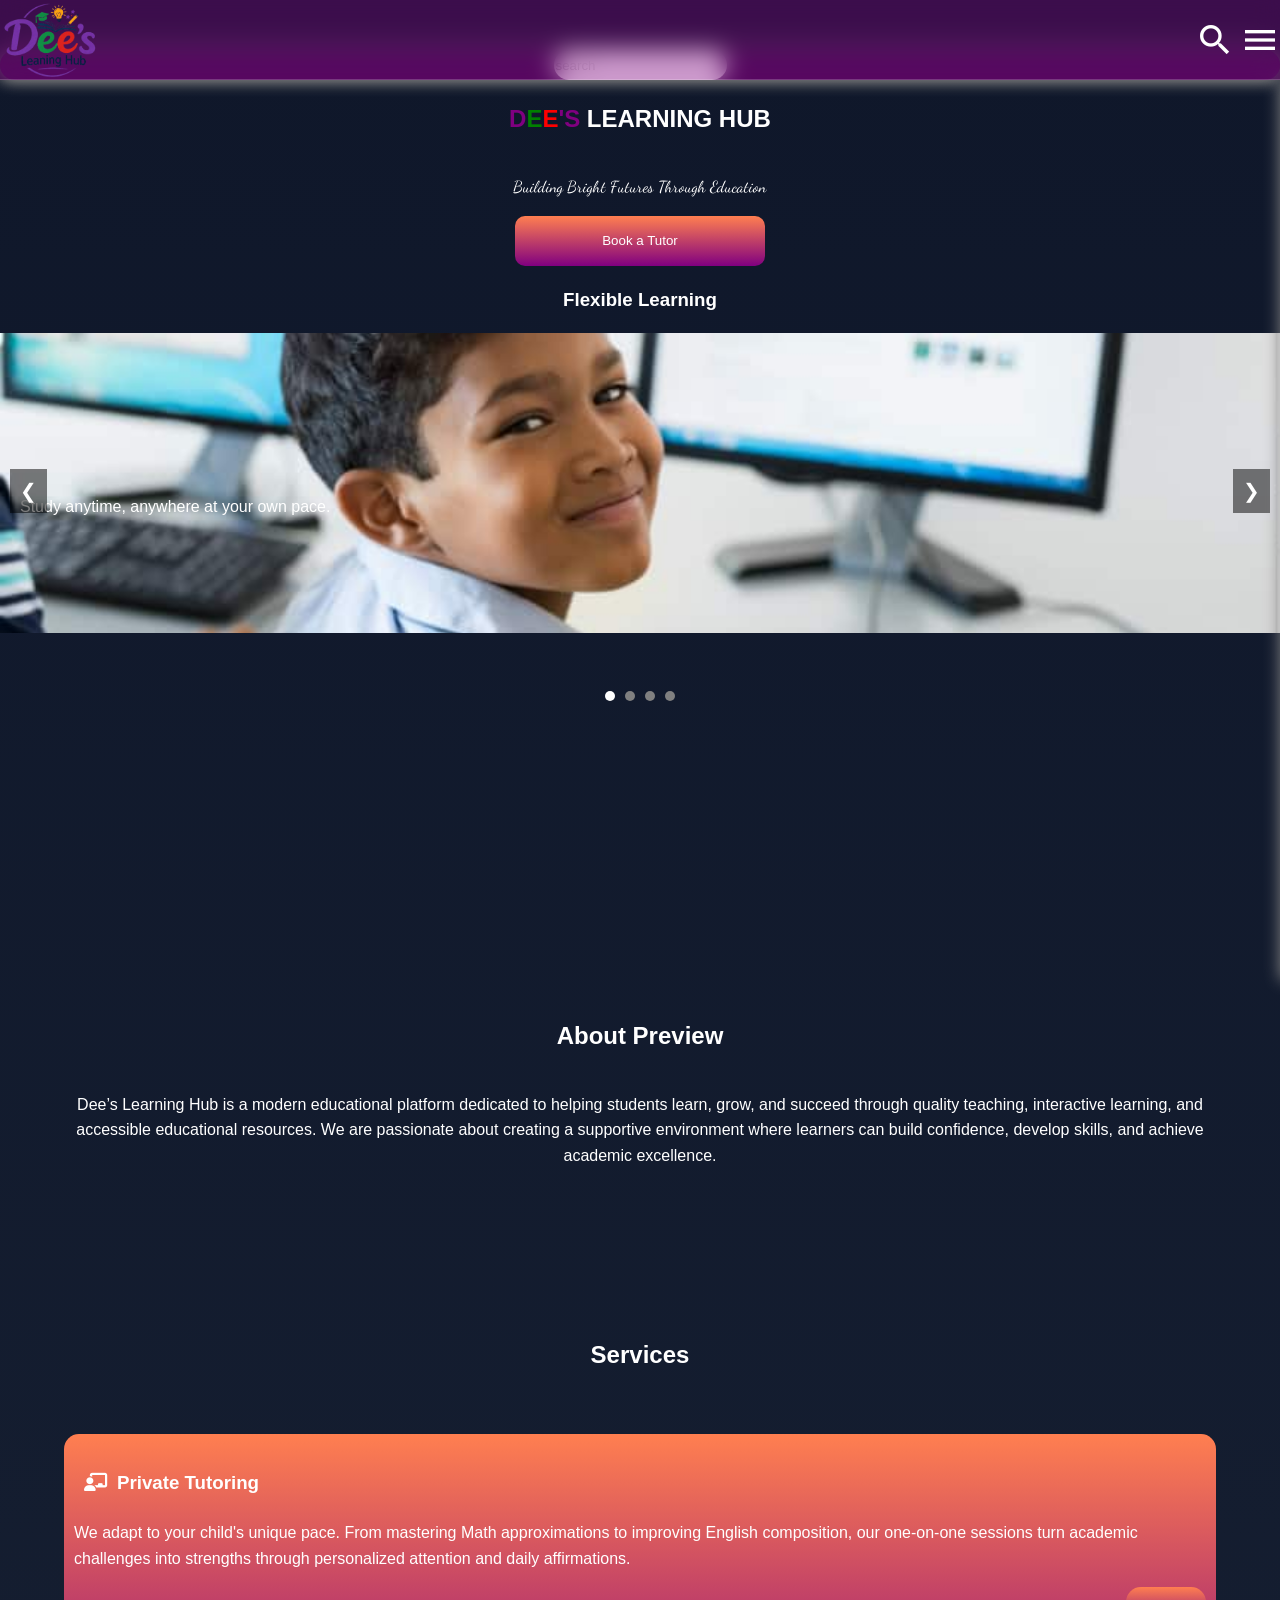
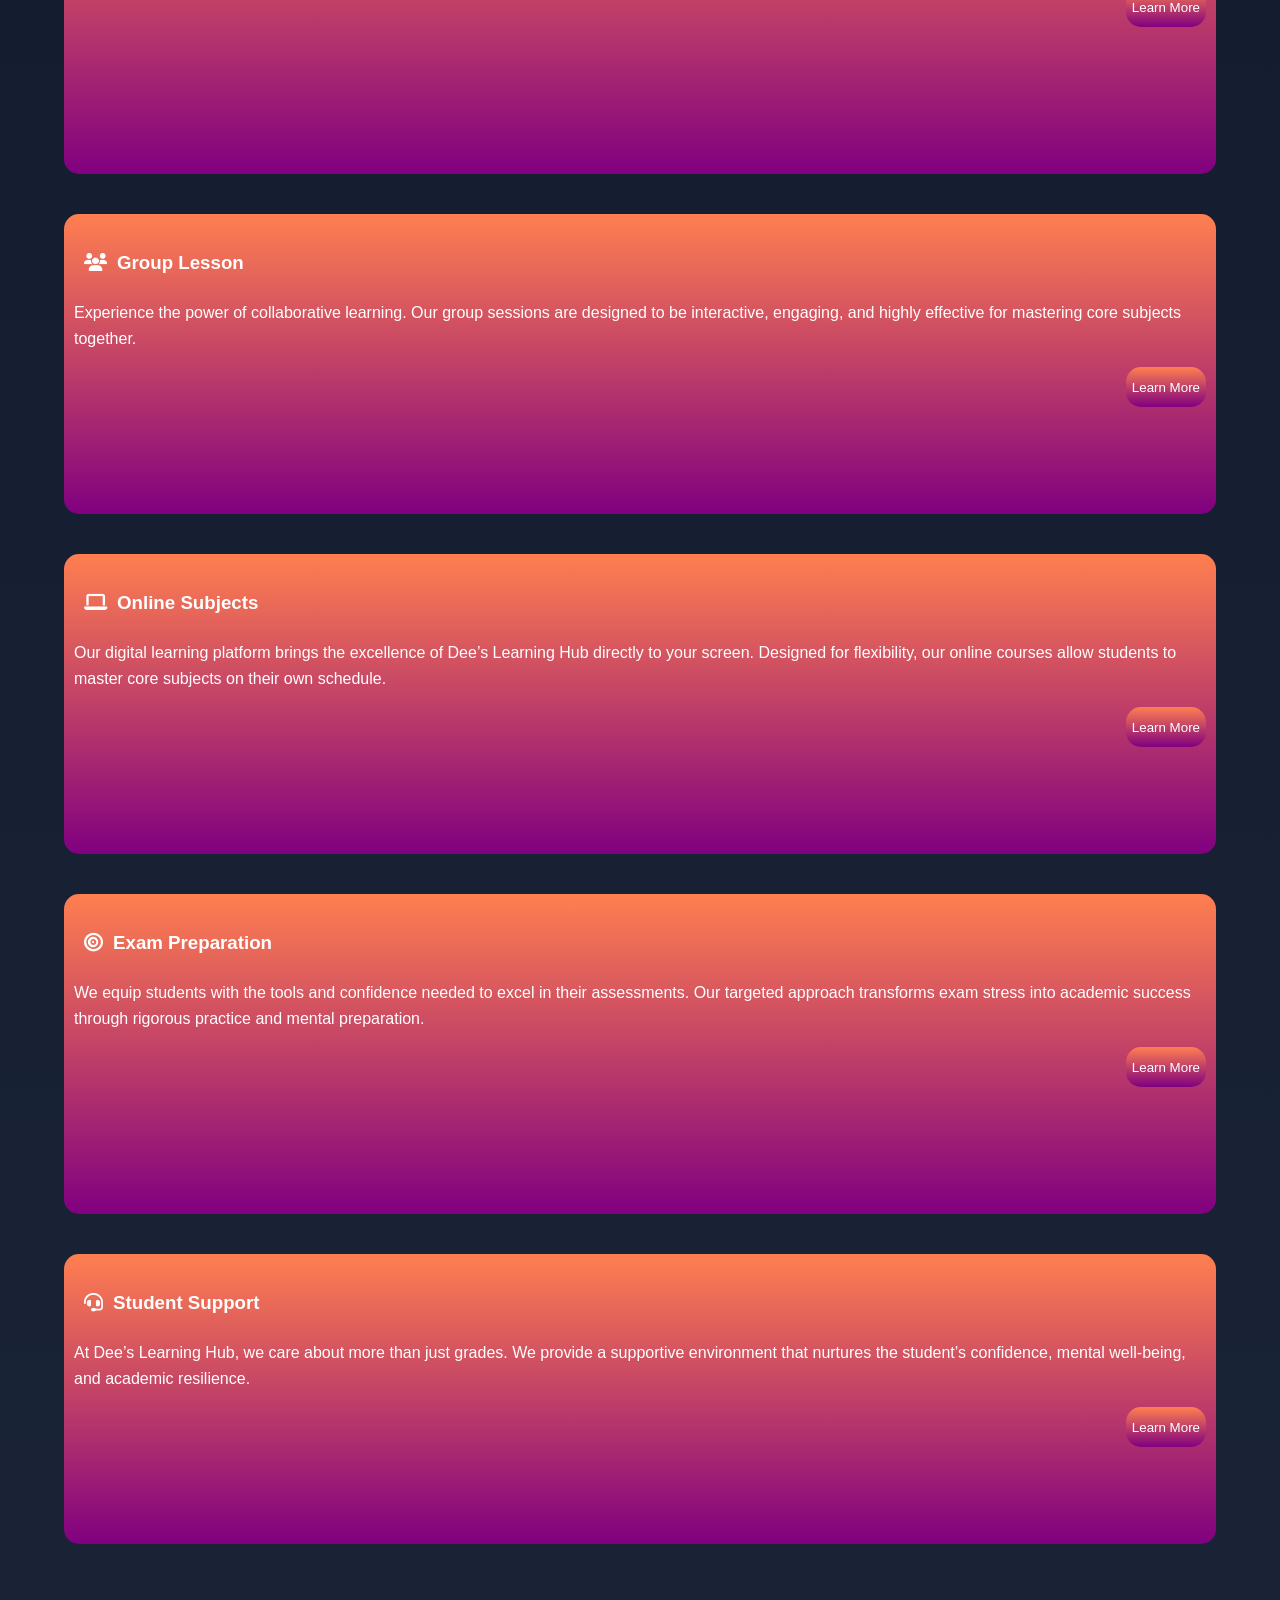
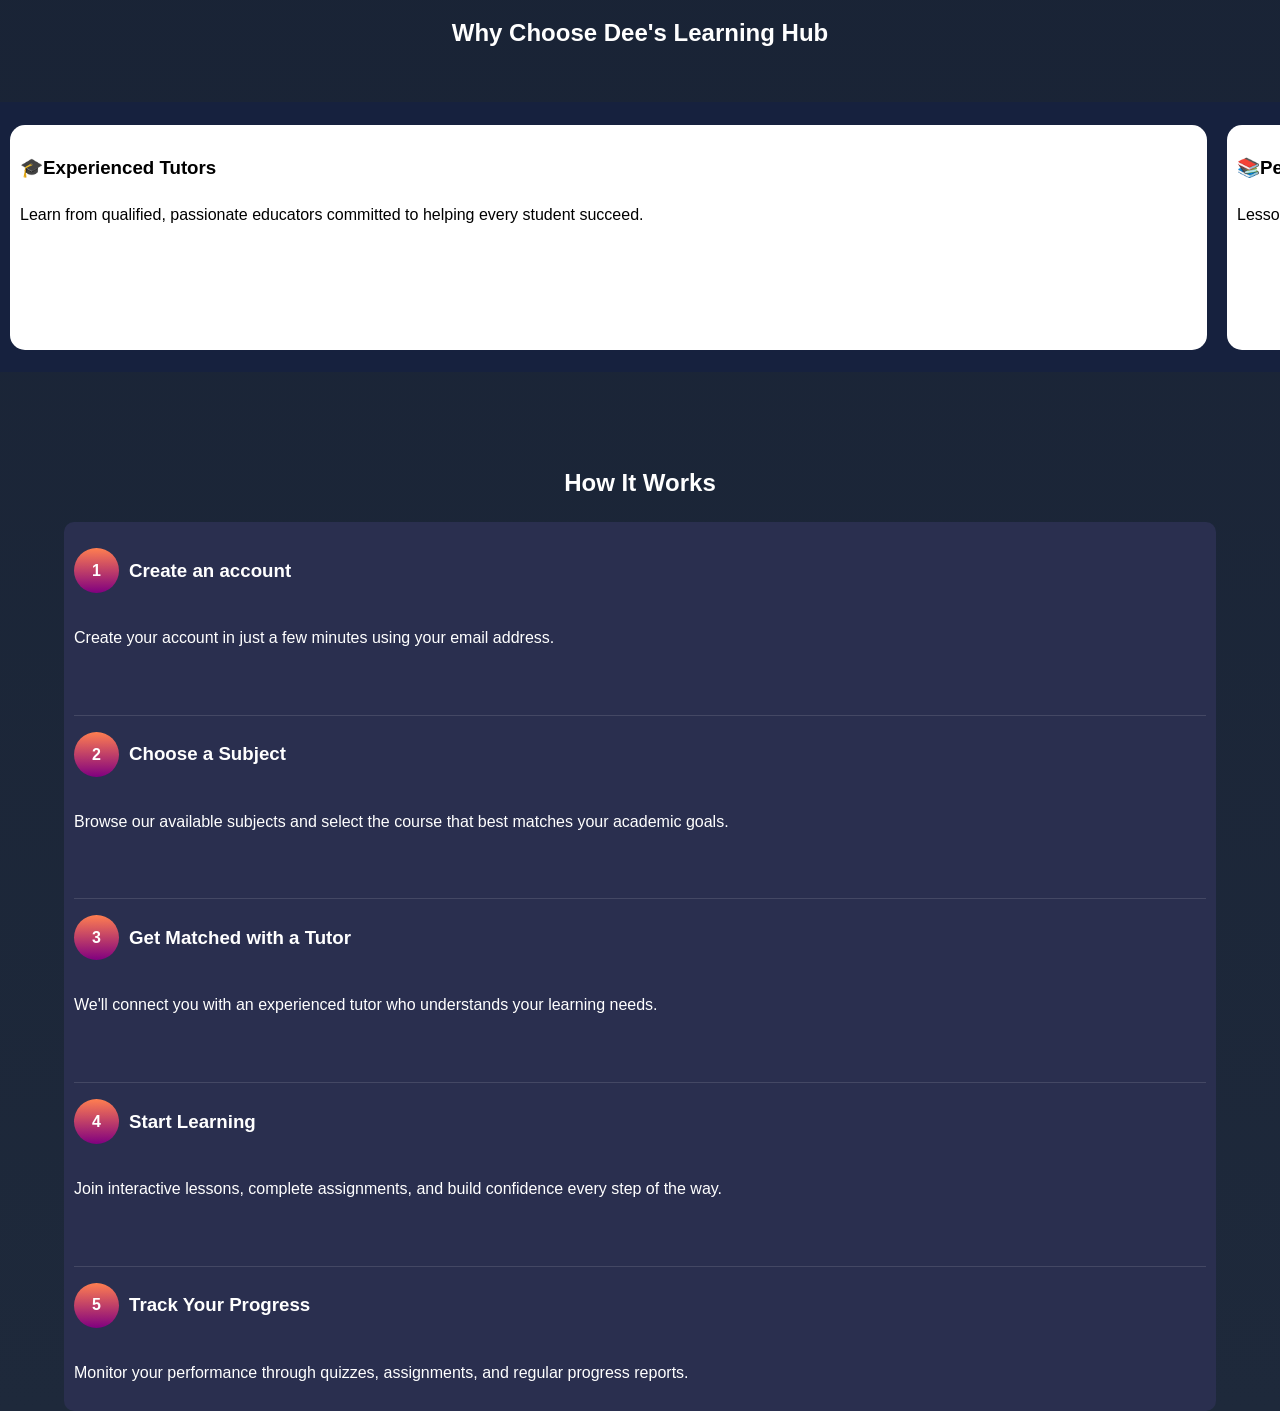
<file: index.html>
<!DOCTYPE>
   <html lang="en">
    <head>
    <meta charset="UTF-8">
<link rel="stylesheet" href="https://fonts.googleapis.com/css2?family=Material+Symbols+Outlined:opsz,wght,FILL,GRAD@24,400,0,0&icon_names=add" />
    <link rel="preconnect" href="https://fonts.googleapis.com">
<link rel="preconnect" href="https://fonts.gstatic.com" crossorigin>
<link href="https://fonts.googleapis.com/css2?family=Allura&family=Dancing+Script:wght@400..700&family=Playwrite+DE+SAS:wght@100..400&display=swap" rel="stylesheet">
<link rel="stylesheet" href="https://cdnjs.cloudflare.com/ajax/libs/font-awesome/6.5.0/css/all.min.css">
    <link href="https://fonts.googleapis.com/icon?family=Material+Icons" rel="stylesheet">
    <meta name="viewport" content="width=device-width, initial-scale=1.0, maximum-scale=1.0, user-scalable=no">
    <link rel="stylesheet" href="index.css">

</head>
<body>
  
  <!------Header Section--------->
 
  <header>
    <a href="index.html"><img src="hub.png" alt="logo" width="100px" height="80px"></a>
    <div class="icons">
    <span class="material-icons" id="search-icon">search</span> 
     <span id="menu" class="material-icons"> menu</span>
     </div>
     </header>
  
<!-------Navigation Section-------->

<nav id="nav"> 
<a href="index.html"><button class="btn"> <span class="material-icons">home</span>Home</button></a>
<a href="tutors.html"><button class="btn"><span class="material-icons">school</span>Our Tutors</button></a>
<a href="#services"><button class="btn"><span class="material-icons">miscellaneous_services</span>Services </button></a>
<a href="career.html"><button class="btn"><span class="material-icons">work</span>Career</button></a>
<a href="about.html"><button class="btn"><span class="material-icons">info</span>About Us</button></a>
<a href="contact.html"><button class="btn"><span class="material-icons">support_agent</span>Contact</button></a>
<div class="login-section">
  <a href="Login.html"><button  class="btn1">Login</button></a>
    <a href="Signup.html"><button class="btn1">Sign Up</button></a>
</div>
</nav>

<!---------intro-animetion--------->
<div id="intro">
  <img src="hub.png" class="logo">
</div>

<!--------Main-Section---------->

<main> 
<div class="toggle-search" id="search" >    <input type="text" id="search" placeholder="search"/> </div>
  
<section class="hero">
  <h1><span class="purple">D</span><span class="green">E</span><span class="red">E</span><span class="purple">'S</span><span class="learning-hub"> LEARNING HUB</span></h1>
  <p class="slogan">Building Bright Futures Through Education</p>
  
  <a href="Book.html"><button class="btn1">Book a Tutor</button></a>
  </section>
 
 <!------------Slider-Section ------>  
  
  <section class="slider">
  
      <div class="card active">
        <h3>Flexible Learning</h3>
        <img src="image5.jpg" width="300px" height="200px">
        <p class="text">Study anytime, anywhere at your own pace.</p>
      </div>
      
      <div class="card">
      <h3>Interactive Lessons</h3>
        <img src="image1.jpeg" width="300px" height="200px">
        <p class="text">Engaging classes with practical examples and hands-on learning.</p>  
         </div>
         
  <div class="card">
    <h3>Community Support</h3>
        <img src="image2.jpeg" width="300px" height="200px">
        <p class="text">Join a community of learners for collaboration and growth.</p>   </div>
        
    <div class="card">
      <h3>Expert Tutors</h3>
        <img src="image4.jpeg" width="300px" height="200px">
        <p class="text">Learn from experienced instructors who simplify tough topics.</p>  </div>
        
    
    <button id="prev">❮</button>
  <button id="next">❯</button>
  <div class="dots">
  
  </section>
  
  <!-------Video-Section------->
  
  <section class="video">
    <video autoplay muted loop width="100%">
  <source src="header.mp4" type="video/mp4">
</video>
  </section>
<!------About-Section-------->
  
  <section class="about">
<h2>About Preview</h2>
<p class="section-p">Dee’s Learning Hub is a modern educational platform dedicated to helping students learn, grow, and succeed through quality teaching, interactive learning, and accessible educational resources. We are passionate about creating a supportive environment where learners can build confidence, develop skills, and achieve academic excellence.</p>
    
    
  </section>
 
 <!--------Services-Section---------> 

<section id="services" class="Services">
  <h2>Services</h2>
 <div id="private-tutor" class="Service">
   <h3><i class="fas fa-chalkboard-teacher"></i>Private Tutoring</h3>
   <p class="private-tutor_text">We adapt to your child's unique pace. From mastering Math approximations to improving English composition, our one-on-one sessions turn academic challenges into strengths through personalized attention and daily affirmations.</p>
   <button class="btn3">Learn More</button>
 </div>
 <div id="Group-Lesson" class="Service">
   
   <h3><i class="fas fa-users"></i>Group Lesson</h3>
   <p class="private-tutor_text">Experience the power of collaborative learning. Our group sessions are designed to be interactive, engaging, and highly effective for mastering core subjects together.</p>
   <button class="btn3">Learn More</button>
 </div>
 <div id="online-subject" class="Service">
   <h3><i class="fas fa-laptop"></i>Online Subjects</h3>
   <p>Our digital learning platform brings the excellence of Dee’s Learning Hub directly to your screen. Designed for flexibility, our online courses allow students to master core subjects on their own schedule.</p>
   <button class="btn3">Learn More</button>
   </div>
<div id="exam" class="Service">
  <h3><i class="fas fa-bullseye"></i>Exam Preparation</h3>
  <p>We equip students with the tools and confidence needed to excel in their assessments. Our targeted approach transforms exam stress into academic success through rigorous practice and mental preparation.</p>
  
  
 <button class="btn3">Learn More</button>
</div>
<div id="Student_Support" class="Service">
  <h3><i class="fas fa-headset"></i>Student Support</h3>
  <p>At Dee’s Learning Hub, we care about more than just grades. We provide a supportive environment that nurtures the student’s confidence, mental well-being, and academic resilience.</p>
  
    <button class="btn3">Learn More</button>
  
</div>
   
  
   
 </div>
  </section>


<secton class="why-choose">
<h2>Why Choose Dee's Learning Hub</h2>
<div class="slider-container">
  <div class="why-card">
  <h3 class="h3">🎓Experienced Tutors</h3>
    <p class="why">Learn from qualified, passionate educators committed to helping every student succeed.</p>
     </div>
       <div class="why-card">
         <h3 class="h3">📚Personalized Learning</h3>
        <p class="why">Lessons are tailored to each student's strengths, goals, and learning pace.</p>
     </div>
       <div class="why-card">
         <h3 class="h3">📈 Proven Results</h3>
         <p class="why">Our teaching approach helps students build confidence and improve academic performance.</p>
          </div>
    <div class="why-card">
      <h3 class="h3">⏰ Flexible Schedule</h3>
      <p class="why">Choose convenient class times that fit your family's routine.</p>
  </div>
    <div class="why-card">
      <h3 class="h3">💻 Online & Physical Classes</h3>
      <p class="why">Attend lessons from anywhere or join us in person for an engaging learning experience.</p>
  </div>
  <div class="why-card">
    <h3 class="h3">🤝 Supportive Environment</h3>
    <p class="why">We create a welcoming space where students feel encouraged to ask questions and grow.</p>
  </div>
    </div>
  
 </secton>

<!----------How it works------------->

  <section class="section-how">
<h2 style="color: white;">How It Works</h2>

<div class="cards-how-section">
  <div class="first-container">
  <div class="container-number">
  <p class="number1">1</p>
  <h3>Create an account</h3>
  </div>
  <p>Create your account in just a few minutes using
your email address.</p>
<div class="step"></div>
</div>

 <div class="first-container">
  <div class="container-number">
  <p class="number1">2</p>
  <h3>Choose a Subject</h3>
  </div>
  <p>Browse our available subjects and select the course that best matches your academic goals.</p>
  <div class="step"></div>
  </div>
  
   <div class="first-container">
  <div class="container-number">
  <p class="number1">3</p>
  <h3>Get Matched with a Tutor</h3>
  </div>
  <p>We'll connect you with an experienced tutor who understands your learning needs.</p>
  <div class="step"></div>
  </div>
  
     <div class="first-container">
  <div class="container-number">
  <p class="number1">4</p>
  <h3>Start Learning</h3>
  </div>
  <p>Join interactive lessons, complete assignments, and build confidence every step of the way.</p>
  <div class="step"></div>
  </div>

     <div class="first-container">
  <div class="container-number">
  <p class="number1">5</p>
  <h3>Track Your Progress</h3>
  </div>
  <p>Monitor your performance through quizzes, assignments, and regular progress reports.</p>
  </div>

</div>
    
  </section>
  

  
</main>
<script src="index.js"></script>
</body>
</html>
</file>
<file: index.css>
* { box-sizing: border-box;}
body { margin: 0px;
    background: linear-gradient(180deg, #0F172A, #1E293B);
      font-family: 'Poppins', sans-serif;}
 
 /* -----Header Section-------*/

 header{ background: rgba(128, 0, 128, 0.4);
  backdrop-filter: blur(12px);
  -webkit-backdrop-filter: blur(12px);

  border-bottom: 1px solid rgba(255, 255, 255, 0.2);
         position: fixed;
         left: 0px; top: 0px;
         height: 80px;
         width: 100%;
         display: flex;
         align-items: center;
         justify-content: space-between;
         box-shadow: 0 0 15px gray;
         z-index: 999;}
 
#search-icon { font-size: 40px;
               color: white;}

#menu { font-size: 40px;
               color: white;}

#search { height: 30px;
          border-radius: 15px;
          outline: none;
          border-style: none;}
.toggle-search { position: fixed;
                top: 80px; left: 0px;
              background: rgba(128, 0, 128, 0.4);
  backdrop-filter: blur(12px);
  -webkit-backdrop-filter: blur(12px);

  border-bottom: 1px solid rgba(255, 255, 255, 0.2);
                 height: 40px;
                 width: 100%;
                 box-shadow: 0 0 15px gray;
                 display: flex;
                 align-items: center;
                 justify-content: center;
        transform: translateY(-100%);
        transition: 0.5s ease;
}

.toggle-search.active { transform: translateY(0%);}

#search:focus { border: 2px solid teal;}
.icons { display: flex;
         gap: 5px;}

/* Navigation Section */

nav { height: 100vh;
      width: 80%;
      position: fixed;
      right: 0px; top: 80px;
      box-shadow: 0 0 15px gray;
      display: flex;
      flex-direction: column;
      align-items: flex-end;
      padding: 10px;
      gap: 20px;
      z-index: 1;
      transform: translateX(100%);
      box-shadow: 0 0 15px gray;
      transition: transform 0.9s ease;
background: rgba(128, 0, 128, 0.4);
  backdrop-filter: blur(12px);
  -webkit-backdrop-filter: blur(12px);

  border-bottom: 1px solid rgba(255, 255, 255, 0.2);
  
}

nav.active { transform: translateX(0%);
}
      

.btn { height: 40px;
       border-style: none;
       background: transparent;
       color: white;
       font-size: 20px;
       cursor: pointer;}


.btn:hover { background: coral;
             transform: scale(1.09);
             transition: transform 0.9s ease;}

.login-section { display: flex;
                 flex-direction: column;
                 align-items: center;
                 gap: 20px;
                 width: 100%;
                height: 200px;}
                

.btn1 { height: 50px;
        width: 250px;
        border-radius: 10px;
       background: linear-gradient(360deg, purple, coral);
        color: white;
        border-style: none;
        cursor: pointer;}

.btn1:hover { background: gray;
              transform: scale(1.01);}
                
                
/*-------Main-Section------*/

main { 
  margin-top: 80px;
       display: flex;
       flex-direction: column;
       align-items: center;
       line-height: 1.6;}

.green { color: green;}
.red{ color: red;}
.purple{ color: purple;}
.learning-hub { color: white;}

.slogan { font-family: "Dancing Script", cursive;
  font-optical-sizing: auto;
  font-weight: <weight>;
  font-style: normal;
  text-align: center;}
  
p { color: white;}
h2,h3 { color: white;}


/*-------slider-section--------*/

.slider { position: relative;
          width: 100%;
          height: 450px;
          overflow: hidden;}

.card {
  position: absolute;
  width: 100%;
  height: 300px;
  opacity: 0;
  transition: opacity 0.8s ease;
  text-align: center;}
  
  
.card img { 
  width: 100%;
  height: 100%;
  object-fit: cover;}
  
.card.active {
  opacity: 1;}
  
/*---------TEXT ANIMATION-------*/

.text {
  position: absolute;
  bottom: 30px;
  left: 20px;
  color: white;
  opacity: 0;
  transform: translateY(20px);
  transition: 0.5s;
}

.card.active .text {
  opacity: 1;
  transform: translateY(0);
}

/* BUTTONS */
#prev, #next {
  position: absolute;
  top: 50%;
  transform: translateY(-50%);
  background: rgba(0,0,0,0.5);
  border: none;
  color: white;
  font-size: 20px;
  padding: 10px;
  cursor: pointer;
}

/*------DOTS-----*/
.dots {
  position: absolute;
  bottom: 10px;
  width: 100%;
  text-align: center;
}

.dots span {
  display: inline-block;
  width: 10px;
  height: 10px;
  margin: 5px;
  background: gray;
  border-radius: 50%;
  cursor: pointer;
}

.dots .active {
  background: white;
}


#prev { left: 10px; }
#next { right: 10px; }

.hero { display: flex;
        flex-direction: column;
        align-items: center;}

/*-------- Services-Section------*/

.Services {
            display: grid;
            grid-template-columns: 1fr;
            place-items: center;
            gap: 40px;
            width: 90%;
            }
            

#private-tutor { padding: 10px;
  height: 340px;
  width: 100%; 
 background: linear-gradient(360deg, purple, coral);
  border-radius: 15px;
  transition: 0.5s ease;}
  
#private-tutor:hover { transform: translateY(-5%);
box-shadow: 0 8px 20px rgba(0, 0, 0, 0.25);
   }

#group-Lesson {height: 300px;
  width: 100%; 
  padding: 10px;
  background: linear-gradient(360deg, purple, coral);
  border-radius: 15px;
 transition: 0.5s ease;} 
  
#group-Lesson:hover {transform: translateY(-5%);
box-shadow: 0 8px 20px rgba(0, 0, 0, 0.25);}

#online-subject {height: 300px;
  width: 100%; 
   background: linear-gradient(360deg, purple, coral);
  border-radius: 15px;
  padding: 10px;
  border-radius: 15px;
  transition: 0.5s ease;
}
#online-subject:hover { transform: translateY(-5%);
box-shadow: 0 8px 20px rgba(0, 0, 0, 0.25);}


i { padding: 10px;}

.private-tutor_text { text-overflow: ellipsis;
           line-height: 1.6;}
.btn3 { height: 40px;
                background: linear-gradient(360deg, purple, coral);
        border-style: none;
        border-radius: 15px;
        color: white;
        float: right;}
.btn3:hover { transform: scale(1.05);
              background: orange;}

#exam { padding: 10px;
  height: 320px;
  width: 100%; 
 background: linear-gradient(360deg, purple, coral);
  border-radius: 15px;
  transition: 0.5s ease;}

#exam:hover {transform: translateY(-5%);
box-shadow: 0 8px 20px rgba(0, 0, 0, 0.25);}

#Student_Support { padding: 10px;
  height: 290px;
  width: 100%; 
   background: linear-gradient(360deg, purple, coral);
  border-radius: 15px;
  transition: 0.5s ease;}

#Student_Support:hover{transform: translateY(-5%);
box-shadow: 0 8px 20px rgba(0, 0, 0, 0.25);}

/*--------About-section --------*/

.about { display: flex;
         flex-direction: column;
         align-items: center;
         justify-content: center;
         height: 50vh;
         width: 90%;}
         
.section-p { text-align: center;}

/*------IntersectionOberserver-----*/

.Service {
  opacity: 0;
  transform: translateY(50px);
  transition: all 0.6s ease;
}

.Service.show {
  opacity: 1;
  transform: translateY(0);
}

/*------------intro animetion---------*/
#intro {
  position: fixed;
  inset: 0;

  display: flex;
  justify-content: center;
  align-items: center;

  background: #E0B0FF;

  z-index: 1000;
}
.logo {
  opacity: 0;
  transform: scale(0.5);

  animation: logoIntro 1.5s ease forwards;
}

@keyframes logoIntro {

  0% {
    opacity: 0;
    transform: scale(0.1);
  }

  100% {
    opacity: 1;
    transform: scale(0.6);
  }

}
.fade-out {
  opacity: 0;
  transition: opacity 0.8s ease;
}

.why-choose {display: flex;
             flex-direction: column;
             align-items: center;
             margin-top: 50px;
             gap: 30px;
             height: 50vh;
             width: 100%;}
             
.slider-container {height: 30vh;
            width: 100%;
              background: #16213E;
              padding: 10px;
                overflow-x: scroll;
                display: flex;
                align-items: center;
                gap: 20px;
                 scrollbar-width: none; }
                
  .why-card { height: 25vh;
              width: 95%;
              background: #FFFFFF;
              border-radius: 15px;
               flex-shrink: 0;
               padding: 10px;}

.h3 { color: black;}
.why { color: black;}


/*------------how ut works----------*/

.cards-how-section { background: #2A2F4F;
   color: #FFFFFF;
       width: 90%;
       border-radius: 10px;
       padding: 10px;
       transition: 0.9s ease;}
.cards-how-section:hover { transform: translateY(-3%);
 box-shadow: 0 8px 20px rgba(0, 0, 0, 0.25);}
       
.section-how { width: 100%;
               display: flex;
               flex-direction: column;
               align-items: center;}

.number1 {background: linear-gradient(360deg, purple, coral);
        
          height: 45px;
          width: 45px; 
          border-radius: 50%;
          color: white;
          display: flex;
          align-items: center;
          justify-content: center;
          padding: 10px;
          font-weight: bold;}
          
.container-number { display: flex;
                    align-items: center;
                    gap: 10px;
                    width: 100%;}

.step {padding: 24px 0;
    border-bottom: 1px solid rgba(255, 255, 255, 0.12);}
</file>
